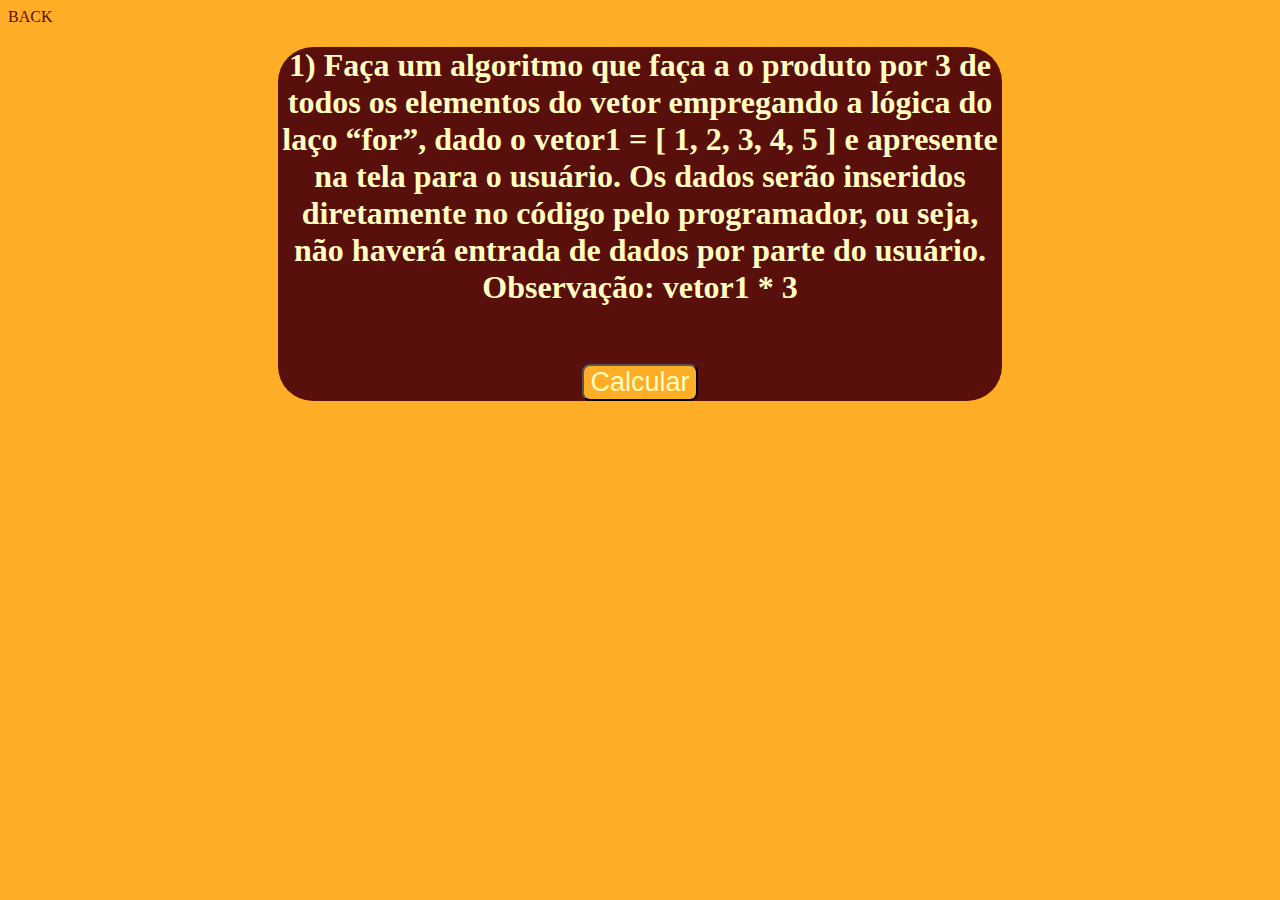
<file: atv1.html>
<!DOCTYPE html>
<html lang="pt-BR">

<head>
    <script src="prog1.js" defer></script>
    <link rel="stylesheet" href="style.css">
    <meta charset="UTF-8">
    <meta name="viewport" content="width=device-width, initial-scale=1.0">
    <title>Exercicio 01</title>
</head>

<body>
    <nav>
        <a href="index.html">BACK</a>
    </nav>
    <div class="box">
        <h1>1) Faça um algoritmo que faça a o produto por 3 de todos os elementos do vetor
            empregando a lógica do laço “for”, dado o vetor1 = [ 1, 2, 3, 4, 5 ] e apresente na tela para o
            usuário. Os dados serão inseridos diretamente no código pelo programador, ou seja, não
            haverá entrada de dados por parte do usuário.
            Observação: vetor1 * 3</h1><br><br>

        <button onclick="calcula()">Calcular</button><br>
        <div id="resposta"></div>
    </div>
</body>

</html>
</file>
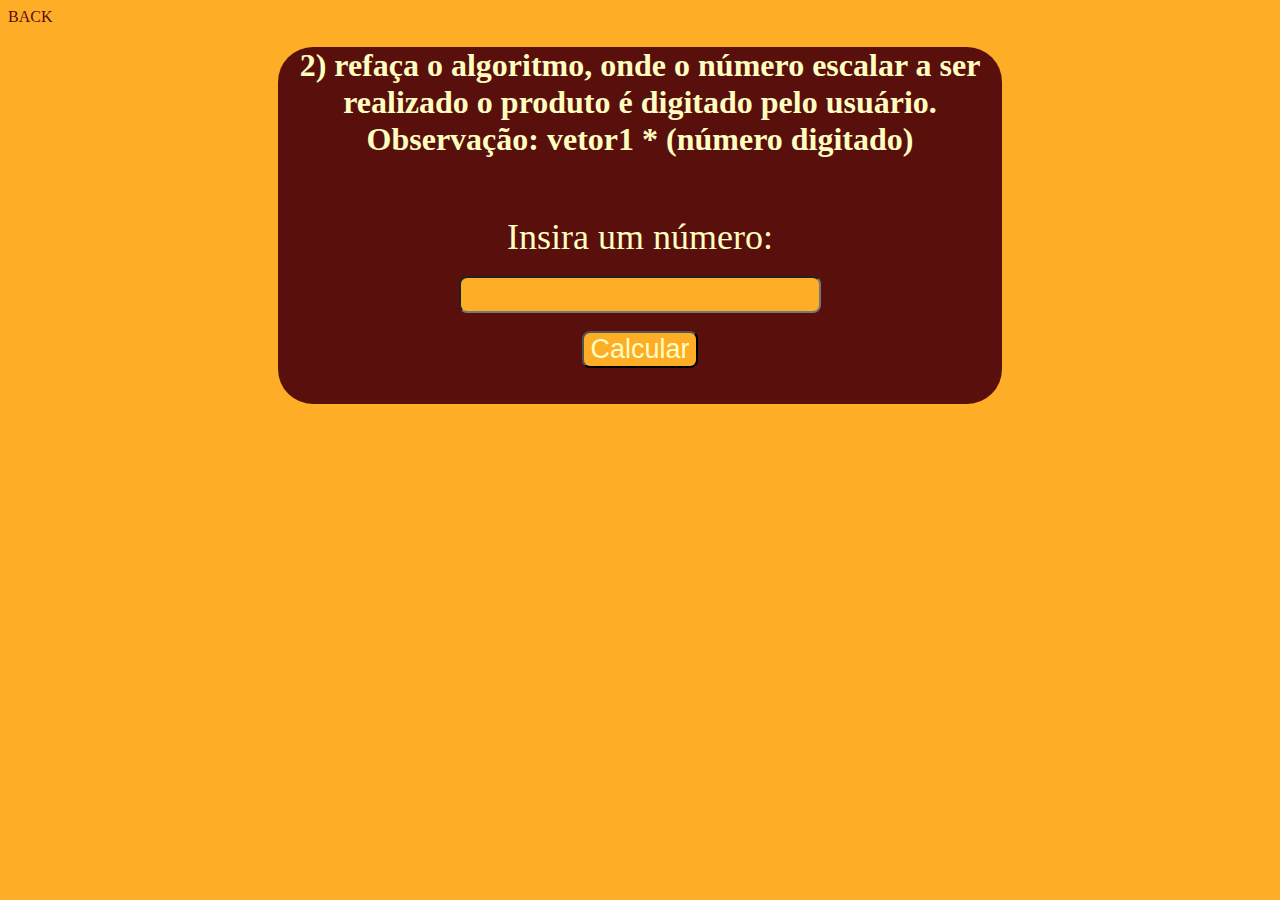
<file: atv2.html>
<!DOCTYPE html>
<html lang="pt-BR">

<head>
    <script src="prog2.js" defer></script>
    <link rel="stylesheet" href="style.css">
    <meta charset="UTF-8">
    <meta name="viewport" content="width=device-width, initial-scale=1.0">
    <title>Exercicio 02</title>
</head>

<body>
    <nav>
        <a href="index.html">BACK</a>
    </nav>
    <div class="box">
        <h1>2) refaça o algoritmo, onde o número escalar a ser realizado o produto é digitado pelo
            usuário.
            Observação: vetor1 * (número digitado)</h1><br><br>
        <label for="num">Insira um número:</label><br><br>
        <input type="text" id="num"><br><br>
        <button onclick="calcula()">Calcular</button><br>
        <div id="resposta"></div><br><br>
    </div>
</body>

</html>
</file>
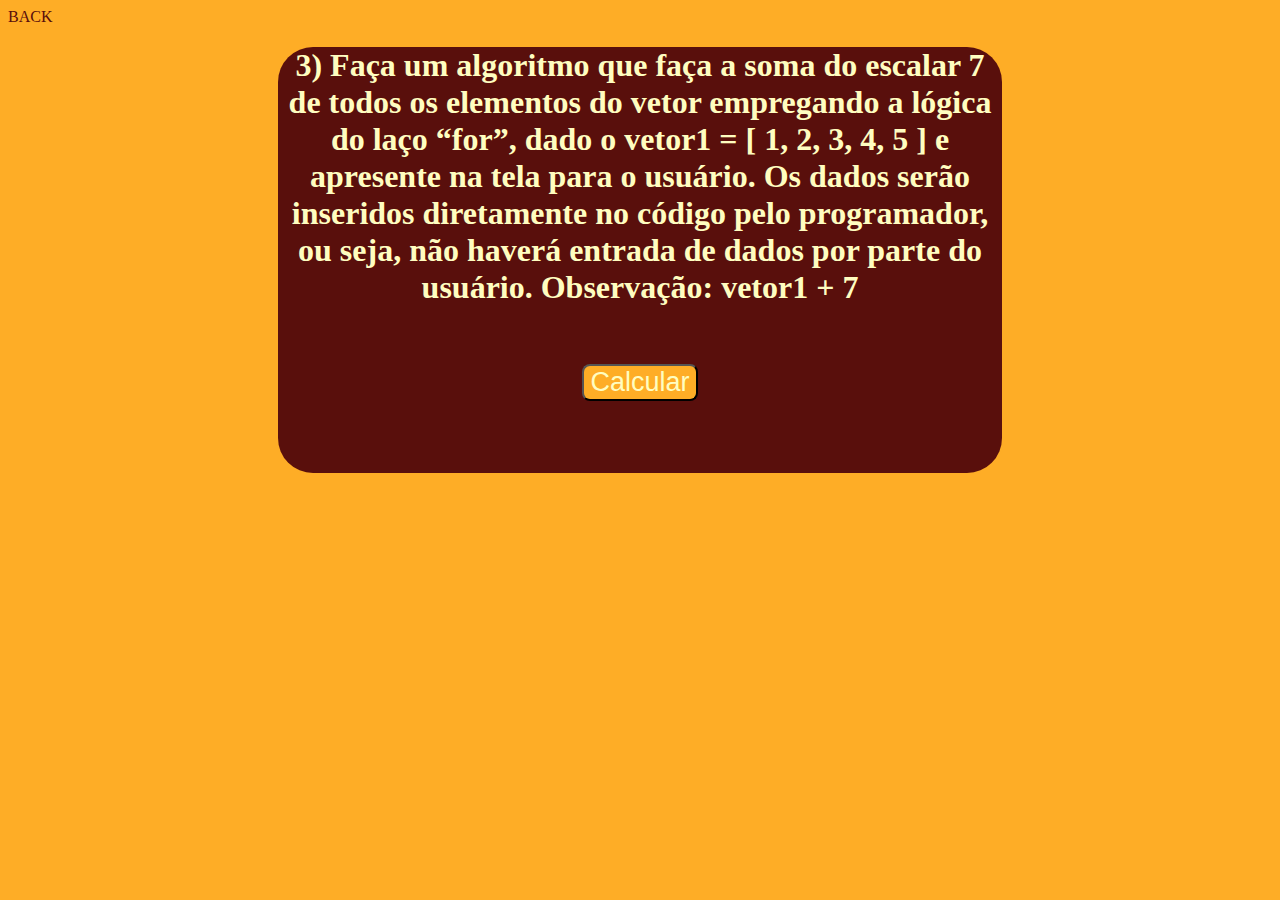
<file: atv3.html>
<!DOCTYPE html>
<html lang="pt-BR">

<head>
    <script src="prog3.js" defer></script>
    <link rel="stylesheet" href="style.css">
    <meta charset="UTF-8">
    <meta name="viewport" content="width=device-width, initial-scale=1.0">
    <title>Exercicio 03</title>
</head>

<body>
    <nav>
        <a href="index.html">BACK</a>
    </nav>
    <div class="box">
        <h1>3) Faça um algoritmo que faça a soma do escalar 7 de todos os elementos do vetor
            empregando a lógica do laço “for”, dado o vetor1 = [ 1, 2, 3, 4, 5 ] e apresente na tela para o
            usuário. Os dados serão inseridos diretamente no código pelo programador, ou seja, não
            haverá entrada de dados por parte do usuário.
            Observação: vetor1 + 7</h1><br><br>

        <button onclick="calcula()">Calcular</button><br>
        <div id="resposta"></div><br><br>
        <div id="resposta1"></div><br><br>
    </div>
</body>

</html>
</file>
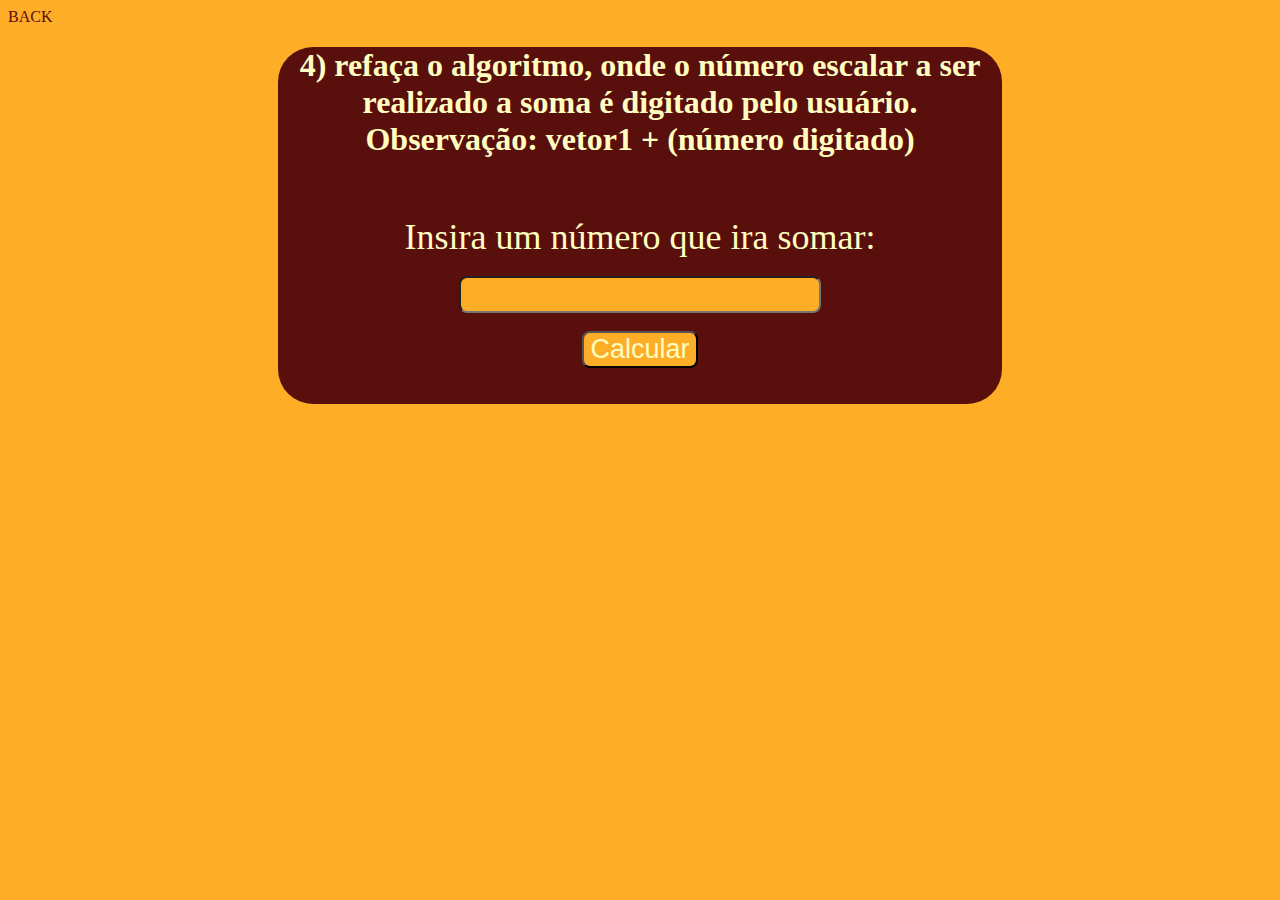
<file: atv4.html>
<!DOCTYPE html>
<html lang="pt-BR">

<head>
    <script src="prog4.js" defer></script>
    <link rel="stylesheet" href="style.css">
    <meta charset="UTF-8">
    <meta name="viewport" content="width=device-width, initial-scale=1.0">
    <title>Exercicio 04</title>
</head>

<body>
    <nav>
        <a href="index.html">BACK</a>
    </nav>
    <div class="box">
        <h1>4) refaça o algoritmo, onde o número escalar a ser realizado a soma é digitado pelo
            usuário.
            Observação: vetor1 + (número digitado)</h1><br><br>
        <label for="num">Insira um número que ira somar:</label><br><br>
        <input type="text" id="num"><br><br>

        <button onclick="calcula()">Calcular</button><br>
        <div id="resposta1"></div><br><br>
    </div>
</body>

</html>
</file>
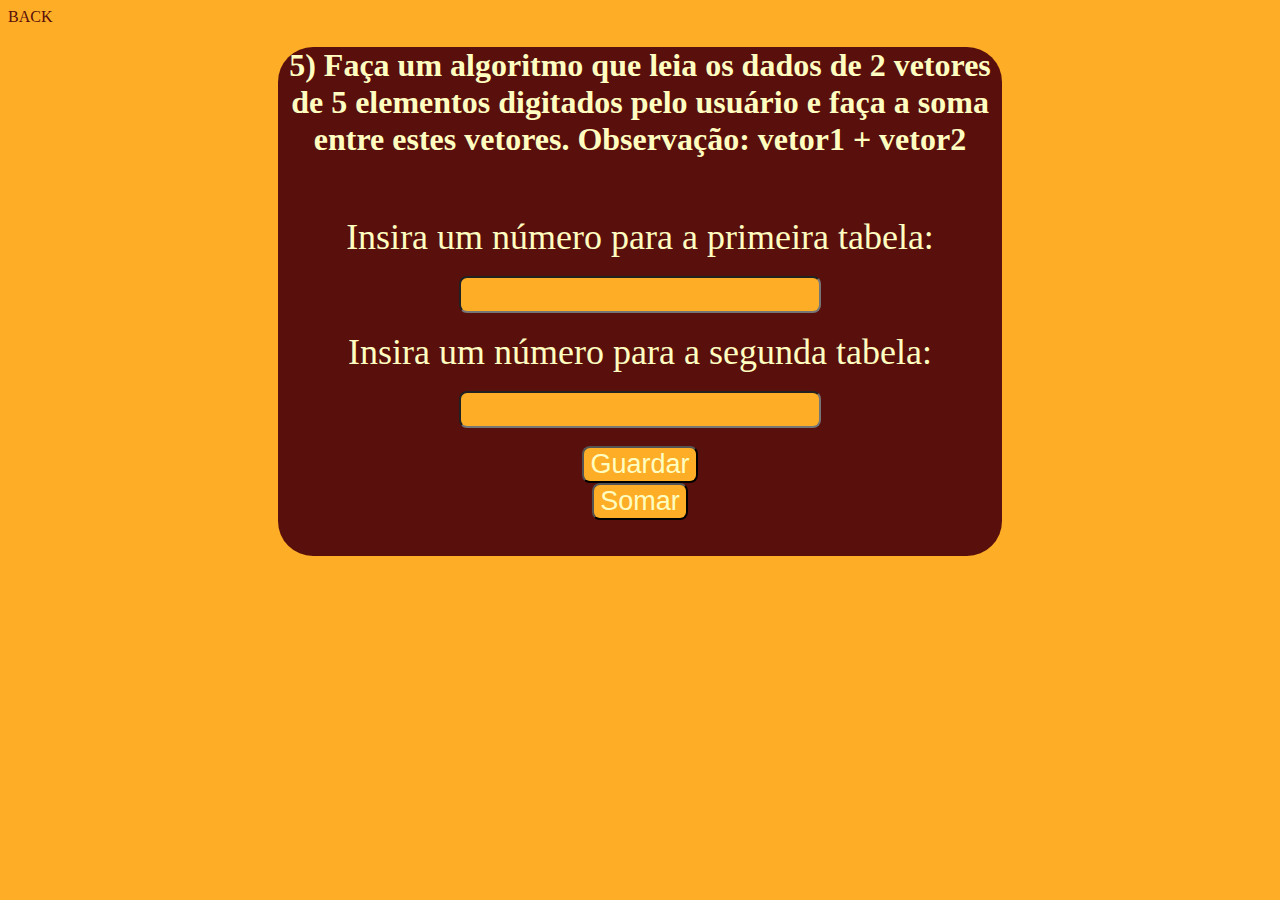
<file: atv5.html>
<!DOCTYPE html>
<html lang="pt-BR">

<head>
    <script src="prog5.js" defer></script>
    <link rel="stylesheet" href="style.css">
    <meta charset="UTF-8">
    <meta name="viewport" content="width=device-width, initial-scale=1.0">
    <title>Exercicio 05</title>
</head>

<body>
    <nav>
        <a href="index.html">BACK</a>
    </nav>
    <div class="box">
        <h1>5) Faça um algoritmo que leia os dados de 2 vetores de 5 elementos digitados pelo usuário
            e faça a soma entre estes vetores.
            Observação: vetor1 + vetor2</h1><br><br>
            
        <label for="v1">Insira um número para a primeira tabela:</label><br><br>
        <input type="number" id="v1"><br><br>

        <label for="v2">Insira um número para a segunda tabela:</label><br><br>
        <input type="number" id="v2"><br><br>

        <button onclick="armazena()">Guardar</button><br>
        <button onclick="calcula()">Somar</button><br>
        <div id="resposta"></div><br><br>
    </div>
</body>

</html>
</file>
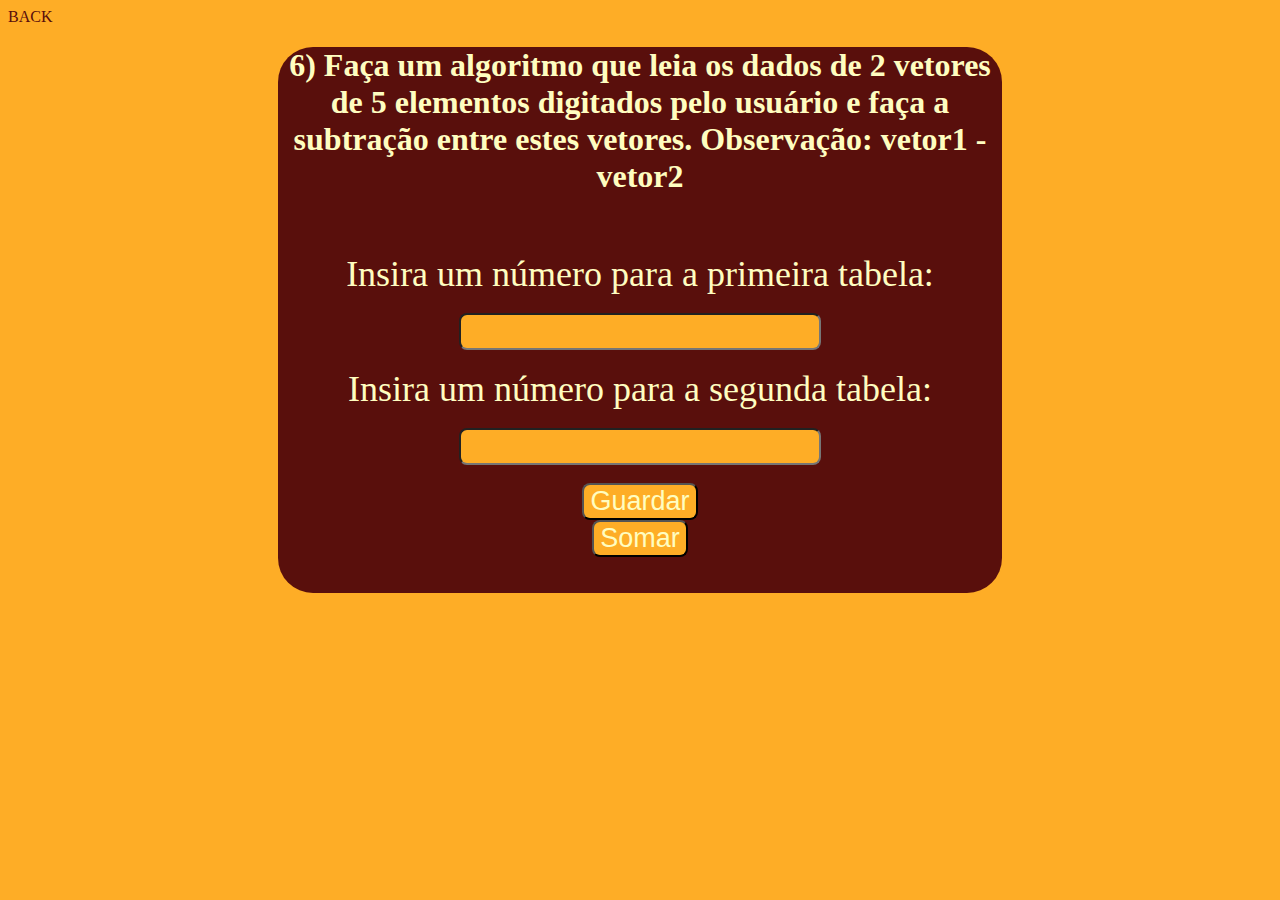
<file: atv6.html>
<!DOCTYPE html>
<html lang="pt-BR">

<head>
    <script src="prog6.js" defer></script>
    <link rel="stylesheet" href="style.css">
    <meta charset="UTF-8">
    <meta name="viewport" content="width=device-width, initial-scale=1.0">
    <title>Exercicio 06</title>
</head>

<body>
    <nav>
        <a href="index.html">BACK</a>
    </nav>
    <div class="box">
        <h1>6) Faça um algoritmo que leia os dados de 2 vetores de 5 elementos digitados pelo usuário
            e faça a subtração entre estes vetores.
            Observação: vetor1 - vetor2</h1><br><br>
            
        <label for="v1">Insira um número para a primeira tabela:</label><br><br>
        <input type="number" id="v1"><br><br>

        <label for="v2">Insira um número para a segunda tabela:</label><br><br>
        <input type="number" id="v2"><br><br>

        <button onclick="armazena()">Guardar</button><br>
        <button onclick="calcula()">Somar</button><br>
        <div id="resposta"></div><br><br>
    </div>
</body>

</html>
</file>
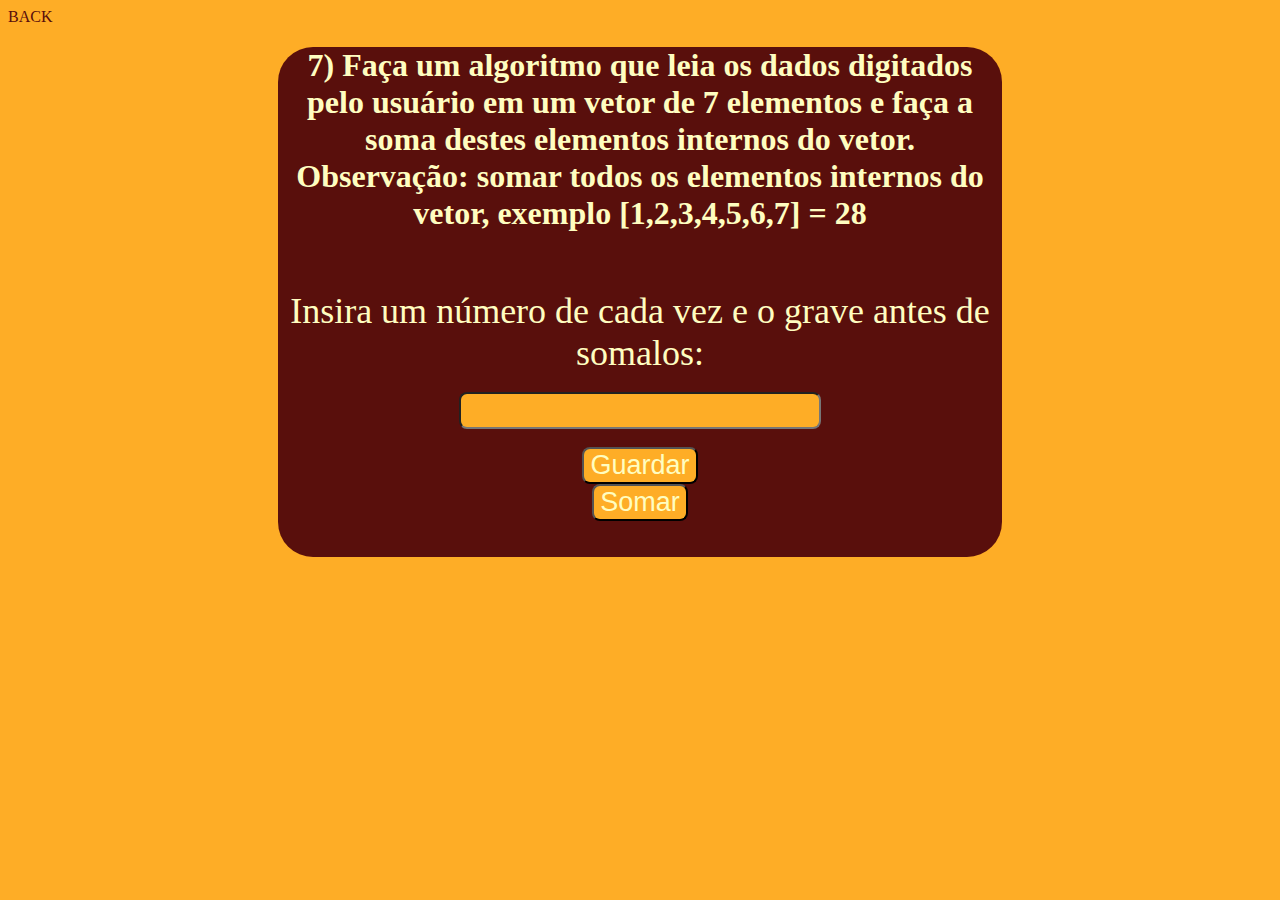
<file: atv7.html>
<!DOCTYPE html>
<html lang="pt-BR">

<head>
    <script src="prog7.js" defer></script>
    <link rel="stylesheet" href="style.css">
    <meta charset="UTF-8">
    <meta name="viewport" content="width=device-width, initial-scale=1.0">
    <title>Exercicio 07</title>
</head>

<body>
    <nav>
        <a href="index.html">BACK</a>
    </nav>
    <div class="box">
        <h1> 7) Faça um algoritmo que leia os dados digitados pelo usuário em um vetor de 7 elementos
            e faça a soma destes elementos internos do vetor.
            Observação: somar todos os elementos internos do vetor, exemplo [1,2,3,4,5,6,7] = 28</h1><br><br>
            
        <label for="v1">Insira um número de cada vez e o grave antes de somalos:</label><br><br>
        <input type="number" id="v1"><br><br>

        <button onclick="armazena()">Guardar</button><br>
        <button onclick="calcula()">Somar</button><br>
        <div id="resposta"></div><br><br>
    </div>
</body>

</html>
</file>
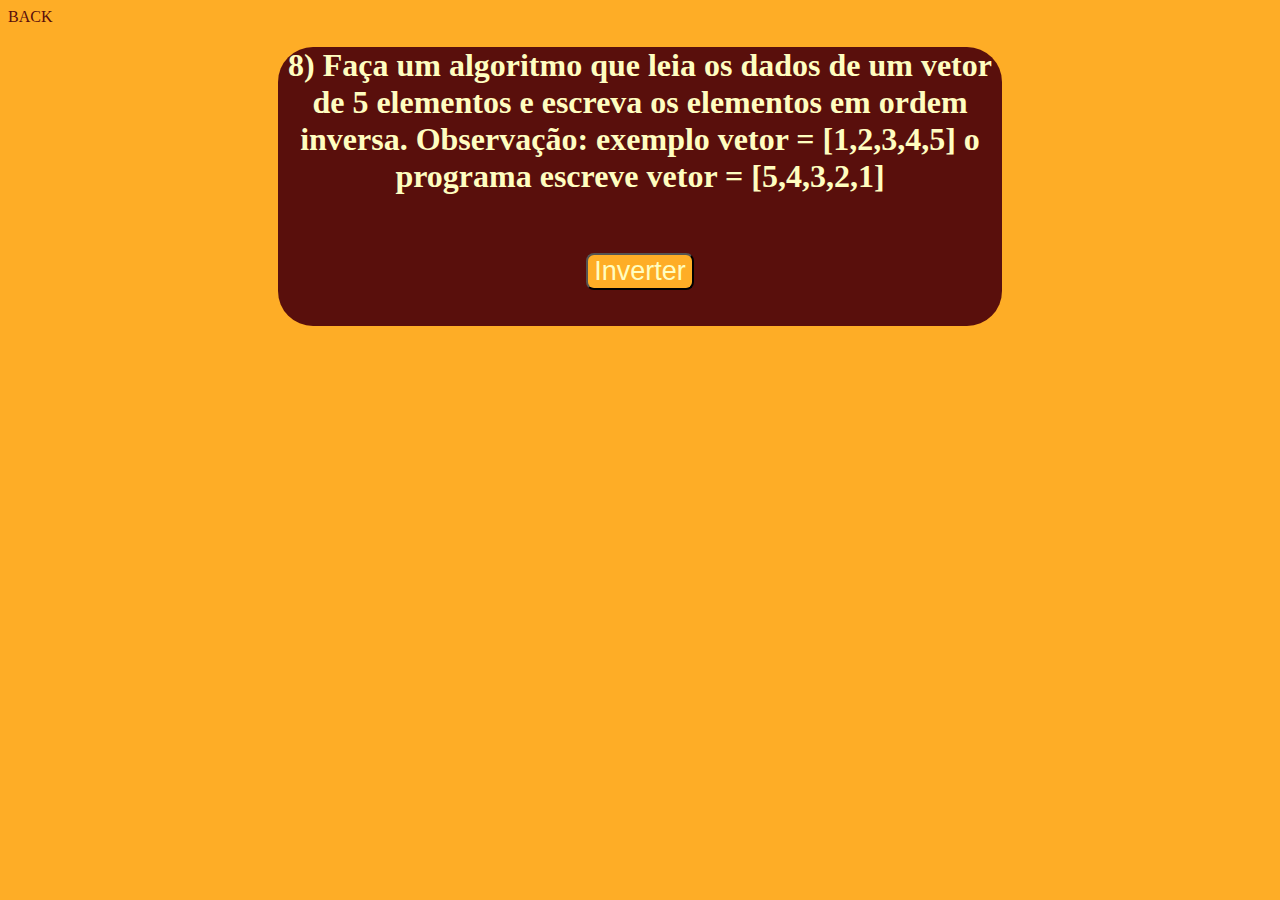
<file: atv8.html>
<!DOCTYPE html>
<html lang="pt-BR">

<head>
    <script src="prog8.js" defer></script>
    <link rel="stylesheet" href="style.css">
    <meta charset="UTF-8">
    <meta name="viewport" content="width=device-width, initial-scale=1.0">
    <title>Exercicio 08</title>
</head>

<body>
    <nav>
        <a href="index.html">BACK</a>
    </nav>
    <div class="box">
        <h1> 8) Faça um algoritmo que leia os dados de um vetor de 5 elementos e escreva os
            elementos em ordem inversa.
            Observação: exemplo vetor = [1,2,3,4,5] o programa escreve vetor = [5,4,3,2,1]</h1><br><br>

        <button onclick="calcula()">Inverter</button><br>
        <div id="resposta"></div><br><br>
    </div>
</body>

</html>
</file>
<file: style.css>
body{
    background-color: #fead26;
    color: #fffdc0;
    text-align: center;
    font-family: 'Segoe UI';
    font-size: 1.2 rem;
}
.box{
    background-color: #590f0c;
    margin-left: 30vh;
    margin-right: 30vh;
    border-radius: 35px;
}
label{
    font-size: 4vh;
}
::placeholder{
    text-align: center;
}
nav{
    text-align: left;
}
a{
    color: #590f0c;
    text-decoration: none;
}
a:hover{
    color: #ca221f;
    text-decoration: underline;
}
button, input, select{
    font-size: 3vh;
    border-radius: 8px;
    background-color: #fead26;
    color: #fffdc0;
    text-align: center;
    border-width: 2px;
}
</file>
